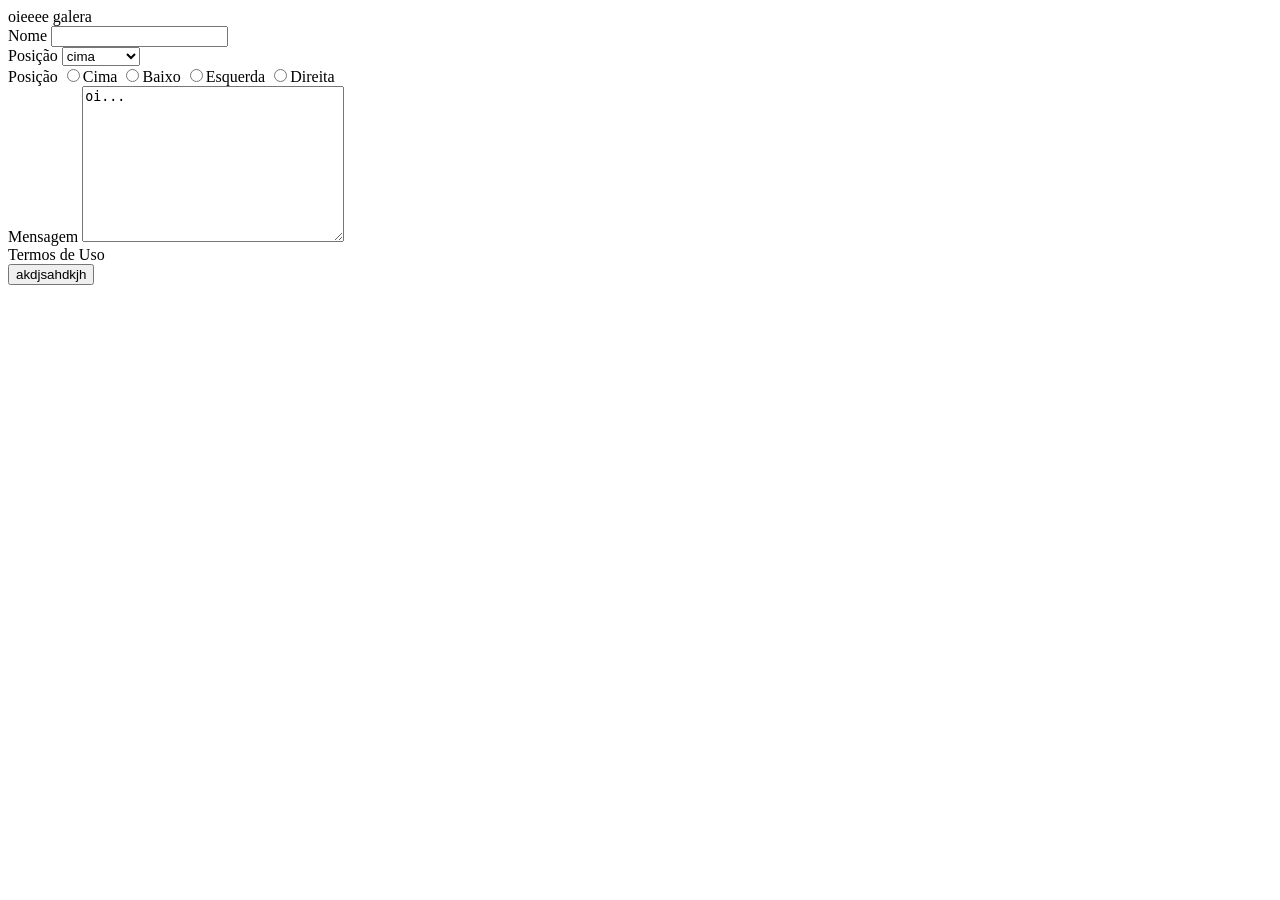
<file: formulario/exemploparaestudo.html>
<!DOCTYPE html>
<html lang="pt-BR">

<head>
  <meta charset="utf-8">
  <title>Meu Querido Formulário</title>
  <style>
    #check-termos {
      display: none;
    }

    #check-termos:checked+div {
      color: red;
    }
  </style>
</head>

<body>
  <input type="checkbox" id="check-termos" name="termos">
  <div>
    oieeee galera
  </div>


  <form action="" method="get">

    <div>
      <label for="inp-nome">Nome</label>
      <input type="text" name="nome" id="inp-nome">
    </div>

    <div>
      <label for="sel-posicao">Posição</label>
      <select id="sel-posicao">
        <option>cima</option>
        <option>baixo</option>
        <option>esquerda</option>
        <option>direita</option>
      </select>
    </div>

    <div>
      <label for="">Posição</label>
      <input type="radio" name="posicao">Cima
      <input type="radio" name="posicao">Baixo
      <input type="radio" name="posicao">Esquerda
      <input type="radio" name="posicao">Direita
    </div>

    <div>
      <label for="txt-mensagem">Mensagem</label>
      <textarea id="txt-mensagem" name="mensagem" cols="30" rows="10">oi...</textarea>
    </div>

    <div>
      <label for="check-termos">Termos de Uso</label>
    </div>

    <button>
      akdjsahdkjh
    </button>

  </form>


</body>

</html>
</file>
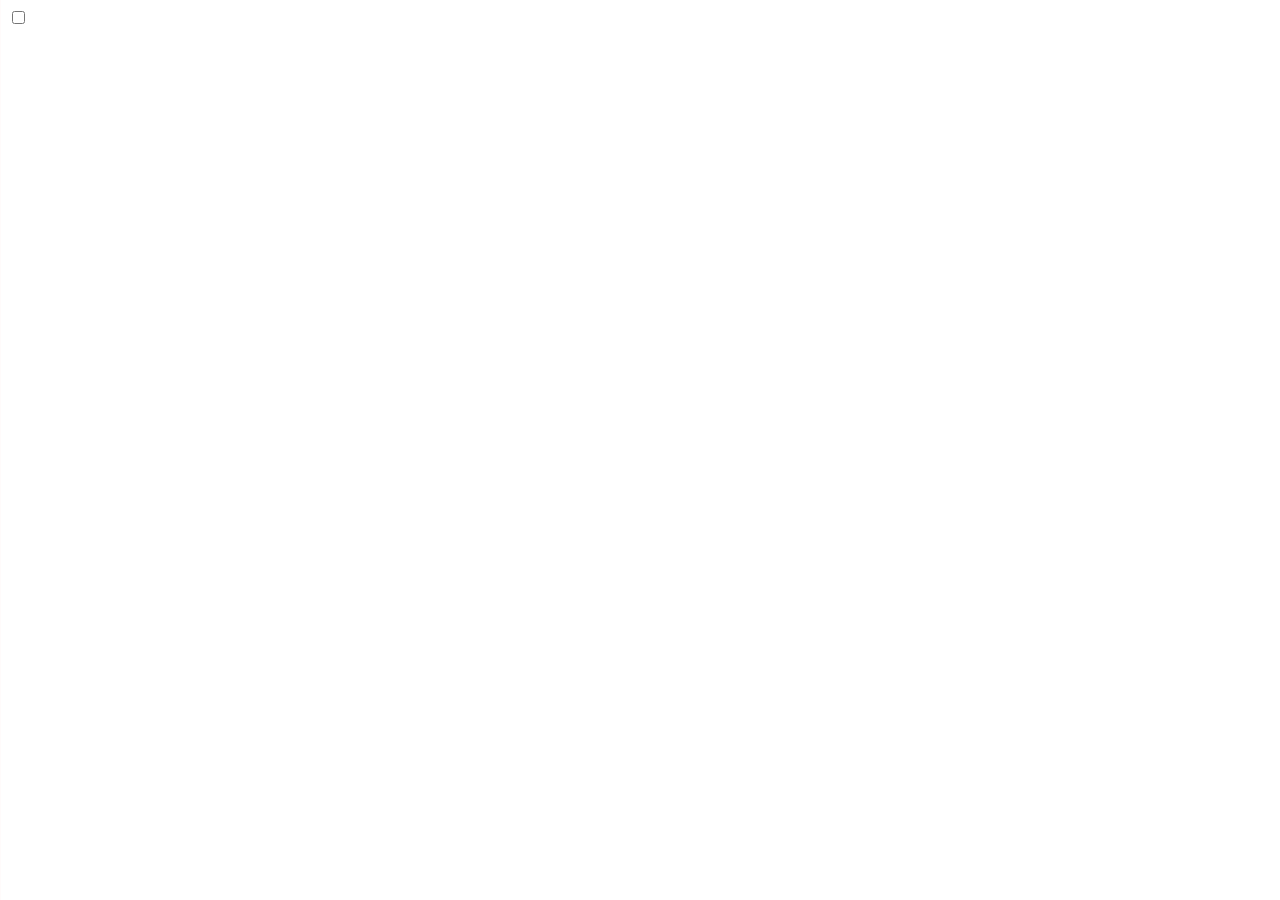
<file: formulario/exemploparaestudo2.html>
<!DOCTYPE html>
<html>
<head>
  <meta charset='utf-8'>
  <title>Page Title</title>
  
  <style>
    aside {
      position: fixed;
      left: 0;
      top: 0;
      height: 100vh;
      background-color: lightcoral;
      transform: translateX(-100%);
      transition: .3s;
    }

    #toggle-aside:checked + aside {
      transform: translateX(0);
    }

  </style>

</head>
<body>
  
  
  <input id="toggle-aside" type="checkbox" >
  <aside>
    <h2>Sidebar</h2>
    <p>This is the sidebar content.</p>

    <label for="toggle-aside">Close Sidebar</label>
  </aside>


</body>
</html>
</file>
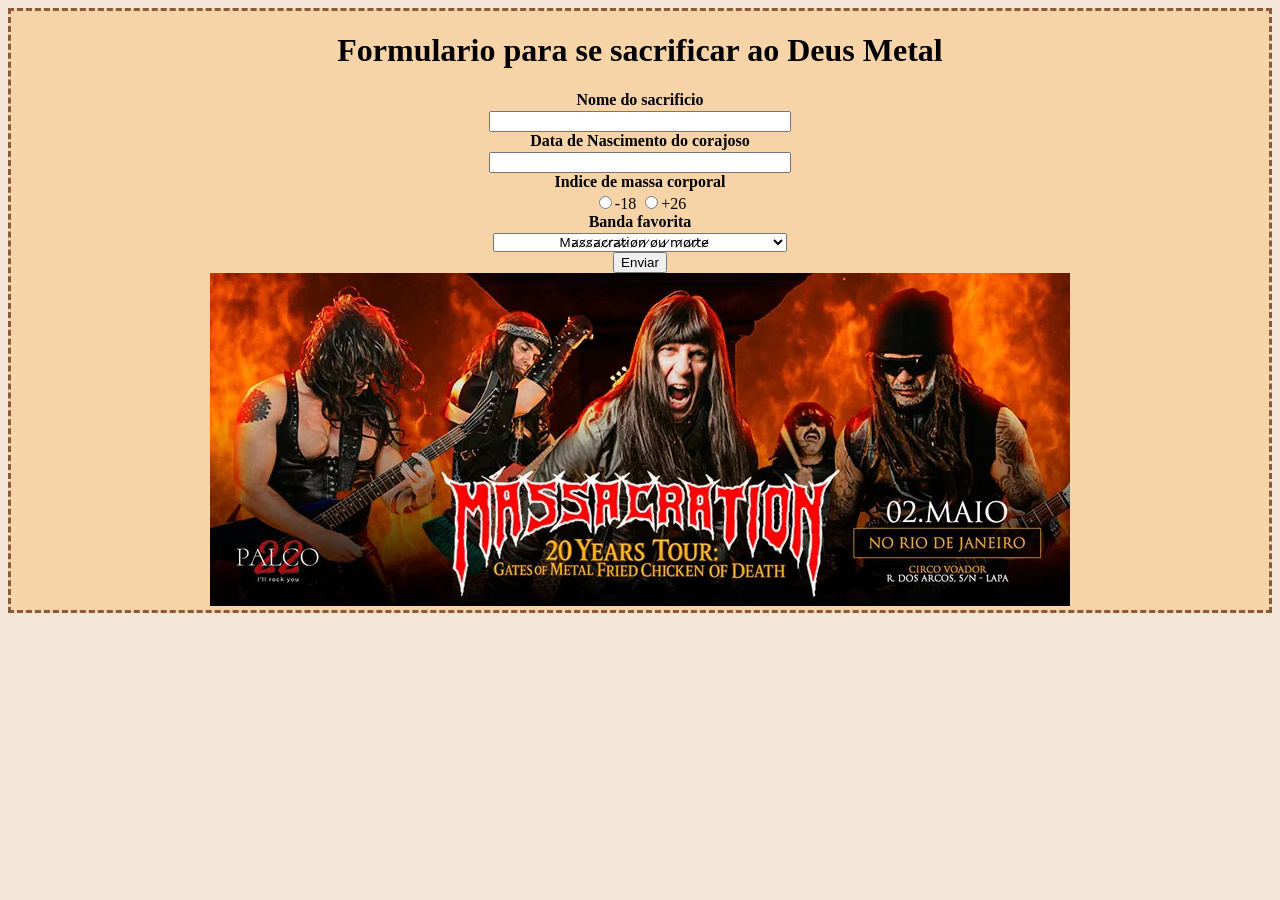
<file: formulario/formulario.html>
<!DOCTYPE html>
<html lang="pt-BR">

<head>
    <meta charset="UTF-8">
    <link rel="stylesheet" href="style-formulario.css">
    <title>Formulario</title>
</head>

<body>
    <div class="container">
        <h1> Formulario para se sacrificar ao Deus Metal</h1>
        <form action="" method="get">

        <div>
            <label for="inp-nome"><strong>Nome do sacrificio</strong></label>
            <input type="text" name="nome" id="inp-nome">
        </div>
        <form action="" method="get">
        <div>
            <label for="alguma-coisa"><strong>Data de Nascimento do corajoso</strong></label>
            <input type="text" name="Data" id="alguma-coisa">
        </div>
        <div>
        <label for=""><strong>Indice de massa corporal</strong></label>
        <input type="radio" name="posicao">-18
        <input type="radio" name="posicao">+26
        </div>
            <div>
                <label for=""><strong>Banda favorita</strong></label>
                <select name="" id="">opções
                    <option>Ma̷s̷s̷a̷c̷r̷a̷t̷i̷o̷n̷ ̷o̷u̷ ̷m̷o̷r̷t̷e̷</option>
                    <option>Massacration</option>
                    <option>Massacration2</option>
                    <option>Massacration3</option>
                    <option>Massacration4</option>
                    <option>Massacration5</option>
                    <option>Massacration6</option>
                    <option>Massacration7</option>
                </select>
            </div>
            <div>
                <button>
                    Enviar
                </button>
        </div>
        </form>
            <img src="Massacration.png" alt="MassacrationDaora" title="ImagemDoMassacration">
    </div>
</body>

</html>
</file>
<file: formulario/style-formulario.css>
body {
  background-color: #F3E6D8;
}
.container {
  background-color: #F7D3A8;
  text-align: center;
  border: dashed #8A5A3C;
}
form {
  width: 420px;
  margin: 0 auto;
  text-align: center;
}
.form-row {
  display: flex;
  flex-direction: column;
  align-items: center;
  gap: 4px;
  margin-bottom: 8px;
}
form label {
  display: block;
  width: 100%;
  text-align: center;
  font-weight: bold;
  margin-bottom: 2px;
}
form input[type="text"],
form select {
  width: 70%;
  max-width: 300px;
  text-align: center;
}
.radio-group {
  display: flex;
  gap: 10px;
  justify-content: center;
  width: 100%;
}
form button {
  display: inline-block;
  margin: 0 auto;
}
</file>
